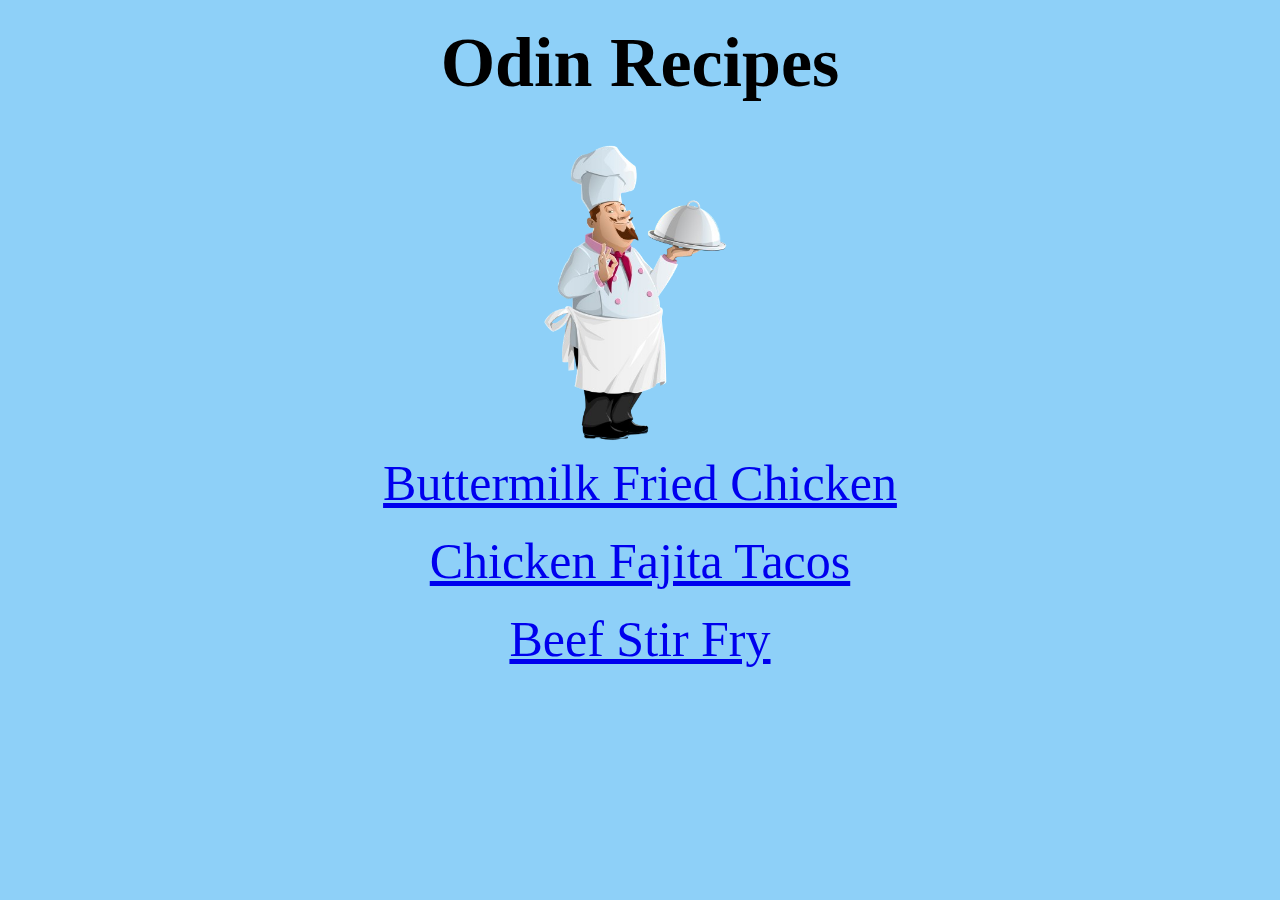
<file: index.html>
<!DOCTYPE html>
<html lang="en">
<head>
    <meta charset="UTF-8">
    <meta name="viewport" content="width=device-width, initial-scale=1.0">
    <link rel="stylesheet" href="styles.css">
    <title>Document</title>
</head>
<body>
    <div class="page">
        <div class="header">
            <h1>Odin Recipes</h1>
            <img src="images/chef.png">
        </div>
        <ul class="recipes">
            <li class="largeText"><a href="recipes/firedChicken.html">Buttermilk Fried Chicken</a></li>
            <li class="largeText"><a href="recipes/tacos.html">Chicken Fajita Tacos</a></li>
            <li class="largeText"><a href="recipes/stirFry.html">Beef Stir Fry</a></li>
        </ul>
    </div>
</body>
</html>
</file>
<file: styles.css>
* {
    background-color: #8ED0F8;
}

.page {
    display: flex;
    flex-direction: column;
    align-items: center;
}

.header {
    flex: 1;
    display: flex;
    flex-direction: column;
    align-items: center;
}

h1 {
    font-size: 70px;
    margin-bottom: 0px;
    margin-top: 15px;
}

img {
    flex: auto;
    max-width: 250px;
    max-height: 100%;
    height: auto;
    width: auto;
}

.largeText{
    font-size: 50px;
}

.recipes{
    display: flex;
    flex-direction: column;
    align-items: center;
    list-style: none;
    padding: 0;
    margin: 0;
    gap: 20px

}
</file>
